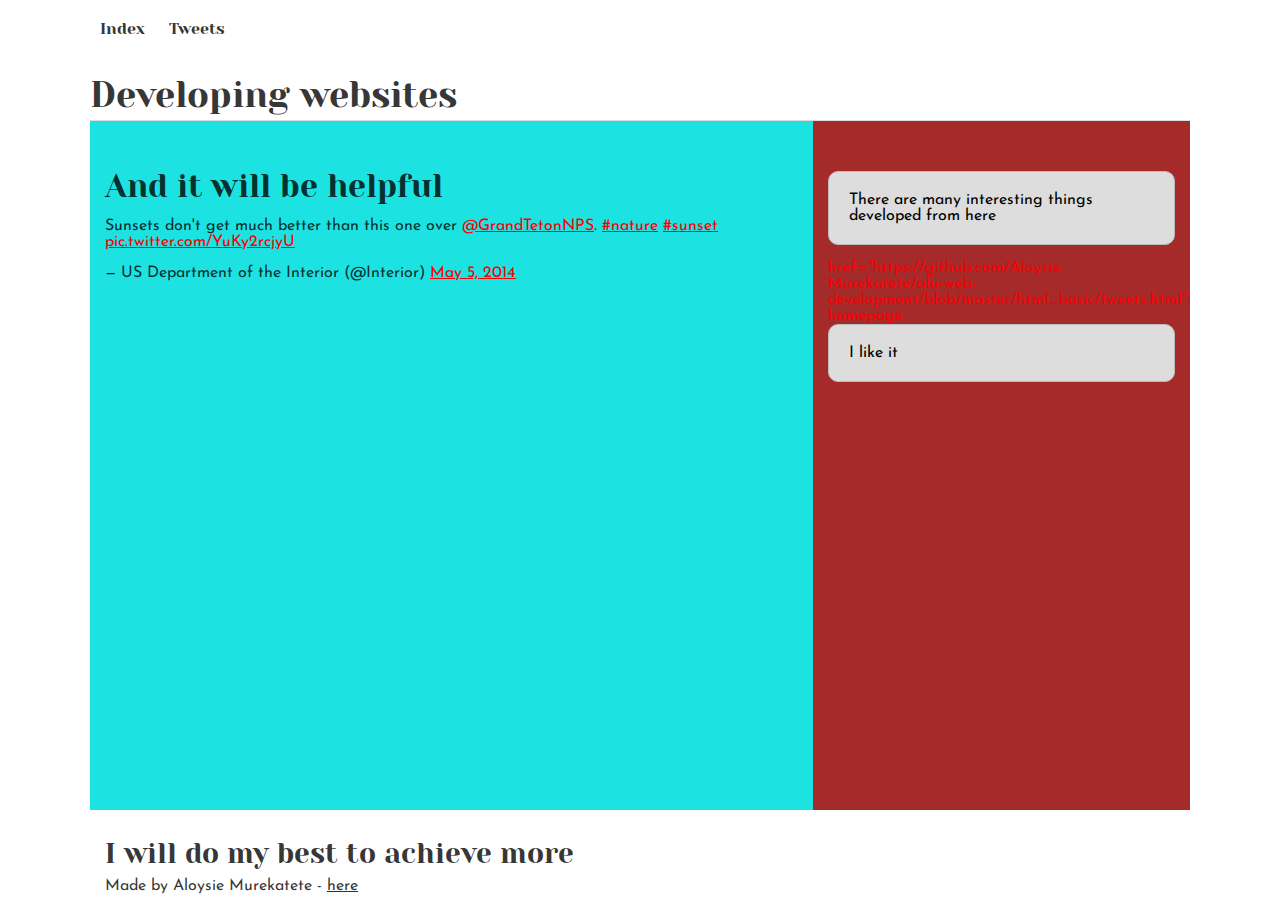
<file: css_basic/tweets.html>
<!DOCTYPE html>
<html lang="en">
    <head>
        <meta charset="utf-8">
        <meta http-equiv="X-UA-Compatible" content="IE=edge">
        <meta name="viewport" content="width=device-width, initial-scale=1.0">
        <title> Web Development</title>
        <link href="base.css" rel="stylesheet">
        <link href="styles.css" rel="stylesheet">
    </head>
<body>
 <!-- Header -->
<header>
<ul>
    <li><a href="index.html">Index</a></li>
    <li><a href="tweets.html">Tweets</a></li>
</ul>
<h1>Developing websites</h1>
<p>It is very interesting</p>
</header>
<!-- Main -->
<main>
<article>
 <h2>And it will be helpful</h2>
 <blockquote class="twitter-tweet"><p lang="en" dir="ltr">Sunsets don&#39;t get much better than this one over <a href="https://twitter.com/GrandTetonNPS?ref_src=twsrc%5Etfw">@GrandTetonNPS</a>. <a href="https://twitter.com/hashtag/nature?src=hash&amp;ref_src=twsrc%5Etfw">#nature</a> <a href="https://twitter.com/hashtag/sunset?src=hash&amp;ref_src=twsrc%5Etfw">#sunset</a> <a href="http://t.co/YuKy2rcjyU">pic.twitter.com/YuKy2rcjyU</a></p>&mdash; US Department of the Interior (@Interior) <a href="https://twitter.com/Interior/status/463440424141459456?ref_src=twsrc%5Etfw">May 5, 2014</a></blockquote> <script async src="https://platform.twitter.com/widgets.js" charset="utf-8"></script>
</article>
<aside>
 <p>There are many interesting things developed from here</p>
<a> href="https://github.com/Aloysie Murekatete/alu-web-development/blob/master/html_basic/tweets.html">tweets.html homepage</a>
<p>I like it</p>
</aside>
</main>
<footer>
<h3>I will do my best to achieve more</h3>
<p> Made by Aloysie Murekatete - <a href="tweets.html" target="_blank">here</a></p>
</footer>
</body>
</html>
</file>
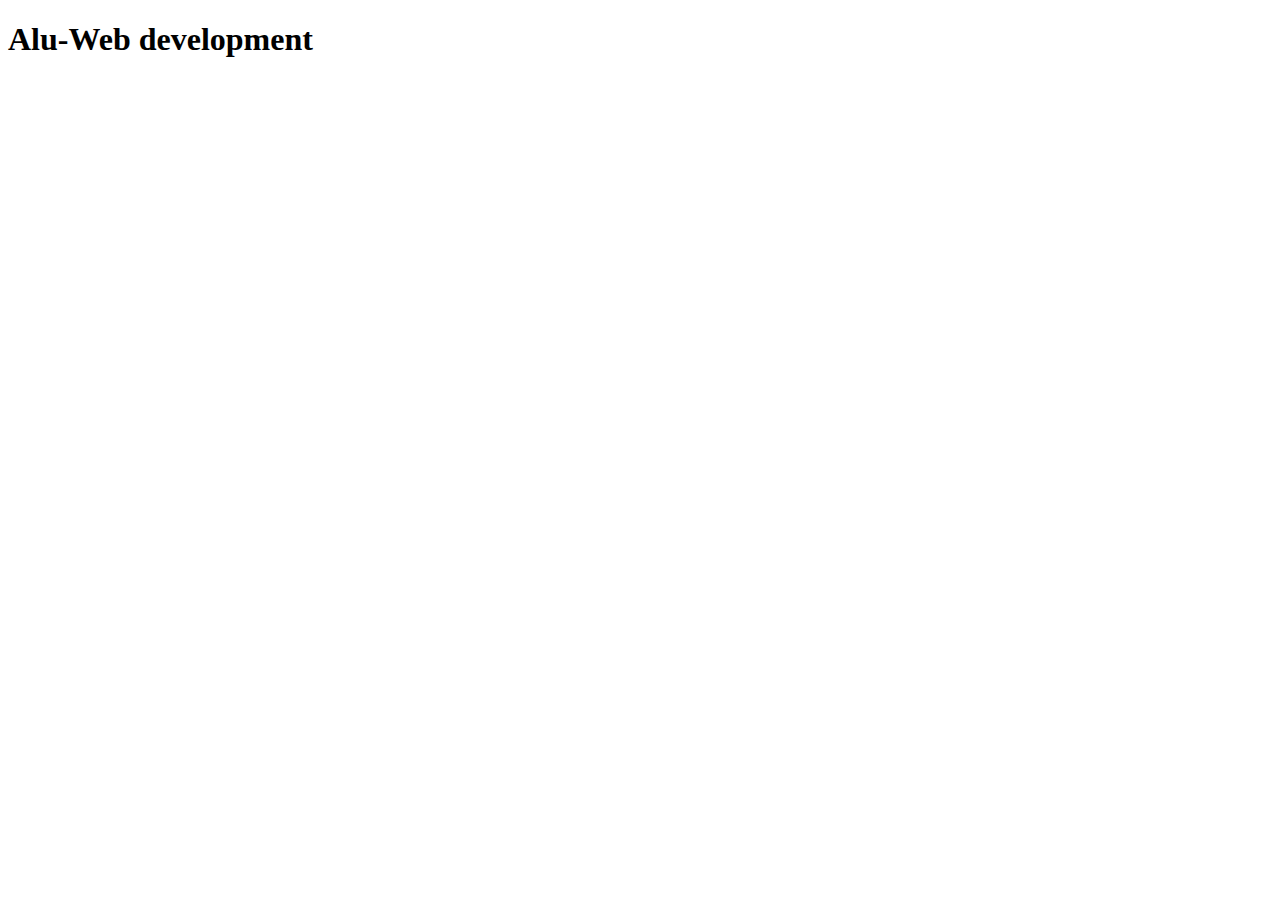
<file: html_basic/base_index.html>
<!DOCTYPE html>
<html lang="en">
    <head>
        <meta charset="utf-8">
        <meta http-equiv="X-UA-Compatible" content="IE=edge">
        <meta name="viewport" content="width=device-width, initial-scale=1.0">
        <title> Web Development</title>
    </head>
    <body>
        <h1>Alu-Web development</h1>
    </body>
</html>
</file>
<file: css_basic/base.css>
/* Importing webfonts */
/* (If you're learning CSS, you should disregard that) */

@import url(https://fonts.googleapis.com/css?family=Yeseva+One);
@import url(https://fonts.googleapis.com/css?family=Josefin+Sans:400,700,700italic,400italic);


/* CSS reset rules */

html, body {
	height: 100%;
	min-height: 100%;
}
html, body, div, span, applet, object, iframe,
h1, h2, h3, h4, h5, h6, p, blockquote, pre,
a, abbr, acronym, address, big, cite, code,
del, dfn, img, ins, kbd, q, s, samp,
small, strike, sub, sup, tt, var,
b, u, i, center,
dl, dt, dd,
fieldset, form, label, legend,
table, caption, tbody, tfoot, thead, tr, th, td,
article, aside, canvas, details, embed, 
figure, figcaption, footer, header, hgroup, 
menu, nav, output, ruby, section, summary,
time, mark, audio, video {
	margin: 0;
	padding: 0;
	border: 0;
	font-size: 100%;
	font: inherit;
	vertical-align: baseline;
}
/* HTML5 display-role reset for older browsers */
article, aside, details, figcaption, figure, 
footer, header, hgroup, menu, nav, section {
	display: block;
}
body {
	line-height: 1;
}
blockquote, q {
	quotes: none;
}
blockquote:before, blockquote:after,
q:before, q:after {
	content: '';
	content: none;
}
table {
	border-collapse: collapse;
	border-spacing: 0;
}


/* Fonts and colors */

body {
	font-family: 'Josefin Sans', serif;
	color: rgba(0, 0, 0, 0.8);
}
h1, h2, h3, h4, h5, h6, header {
	font-family: 'Yeseva One', sans-serif;
}
article {
}
header {
	border-bottom: 1px solid rgb(221,221,221);
	transition: border-bottom-color 1s ease;
}
header a {
	color: rgba(0, 0, 0, 0.8);
}
aside {
	background: #FAFAFA;
}
aside p {
	border: 1px solid #bbb;
	background: #ddd;
	color: black;
}
footer a {
	color: rgba(0, 0, 0, 0.8);
}
a {
	color: #F80002;
}


/* Positioning and margins */

@media (min-width: 1100px) {
	body {
		width: 1100px;
		margin: 0 auto;
	}
}

article {
	padding: 50px 15px;
}
article > *:first-child {
	margin-top: 0;
}
aside {
	padding: 50px 15px;
}
header .right {
	float: right;
	margin: 0 10px 15px;
}


/* Header */
header {
	padding: 20px 0;
	height: 80px;
}
header ul {
	list-style: none;
	margin: 0;
	padding: 0;
}
header li {
	display: inline;
	vertical-align:middle;
}
header li:first-child {
	margin: 0;
}
header li a {
	margin: 0 10px;
}
header li.logo {
	font-size: 36px;
}
header a {
	text-decoration: none;
}


/* Aside */

aside p {
	border-radius: 10px;
	padding: 20px 20px;
}


/* Footer */

footer {
	padding: 5px 15px;
	height: 80px;
}


/* Text styles and margins */

p {
	margin-bottom: 15px;
}
h1 {
	font-size: 36px;
	margin: 40px 0 20px;
}
h2 {
	font-size: 32px;
	margin: 30px 0 15px;
}
h3 {
	font-size: 28px;
	margin: 25px 0 10px;
}
h4 {
	font-size: 20px;
	font-weight: bold;
	margin: 20px 0 10px;
}
h5 {
	font-size: 18px;
	font-weight: bold;
	margin: 15px 0 10px;
}
h6 {
	font-weight: bold;
	margin: 5px 0;
}

@media (max-width: 800px) {
  body.works_on_smartphone {
  	display: block;
  }
  body.works_on_smartphone main {
  	display: block;
  }
  header .right {
  	float: none;
  }
}
</file>
<file: css_basic/styles.css>
main{
display: flex;
flex-direction: row;
flex: auto;
}

body {
display: flex;
flex-direction: column;
}

article{
flex:2;
overflow-y: auto;
background-color: rgb(29, 226, 226);
border-color: black;  
}

aside{
flex:1;
overflow-y: auto;
background-color: brown;
}
</file>
